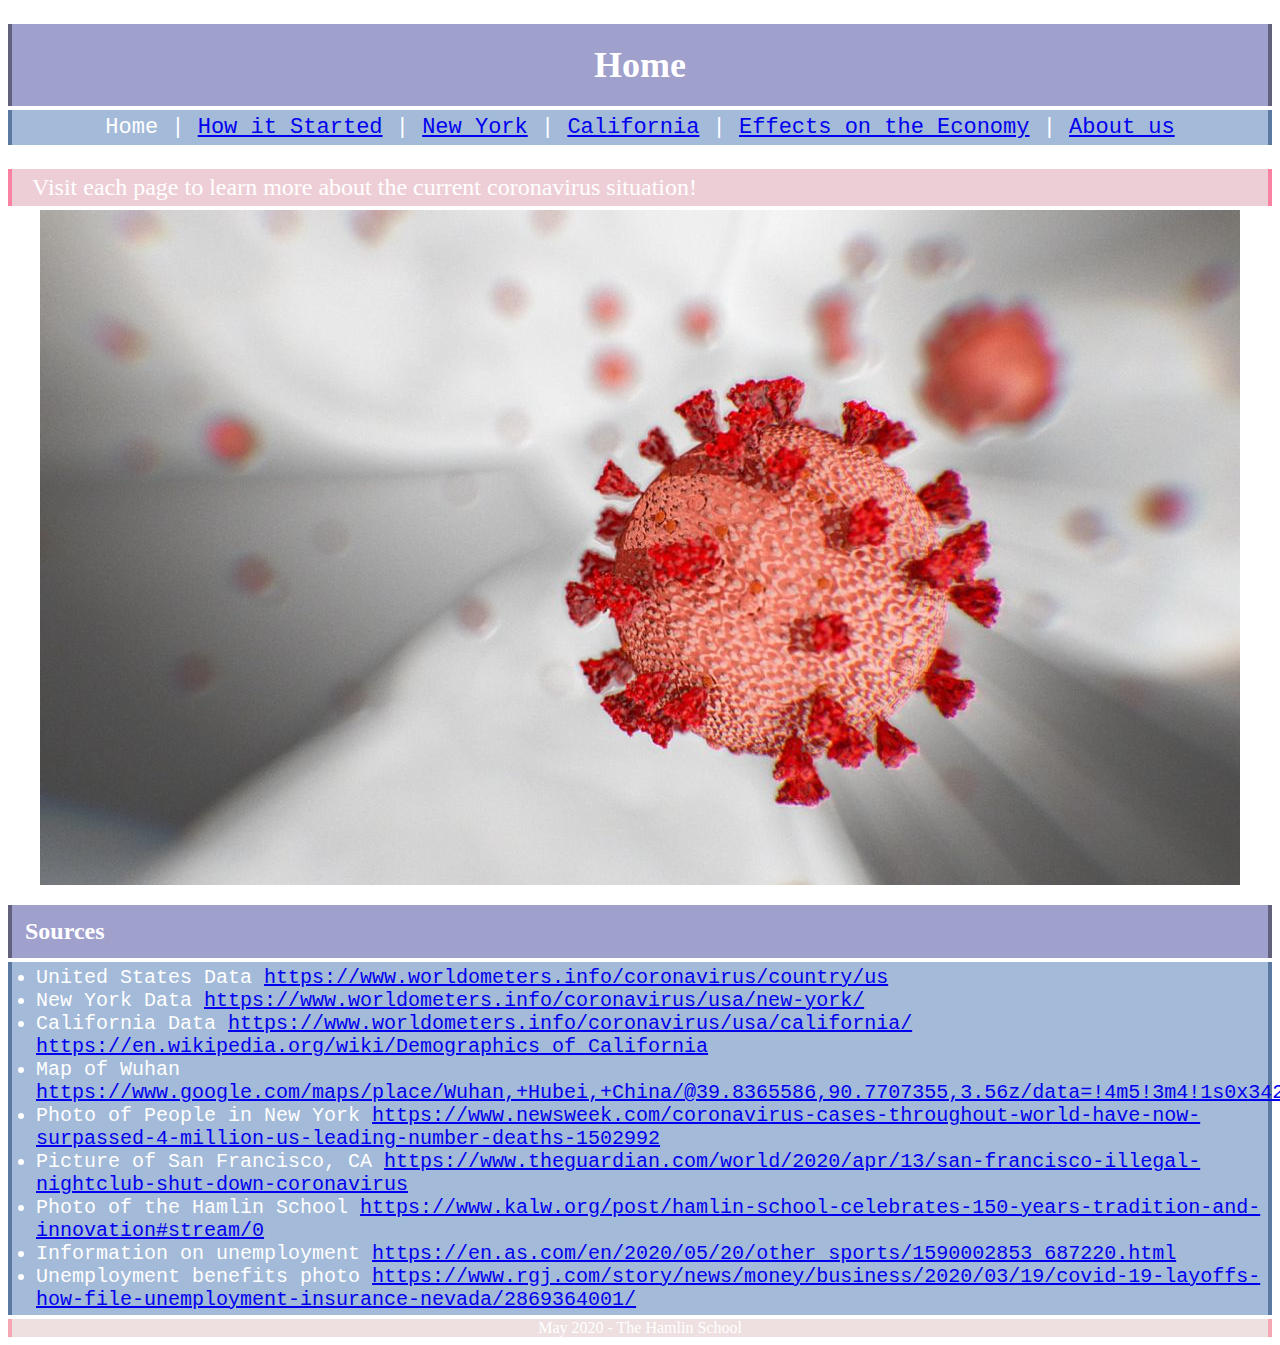
<file: index.html>
<!DOCTYPE html>
<html>
<head>
	<title>The Coronavirus - Home</title>
	<link rel="stylesheet" type="text/css" href="style.css">
</head>
<body>
<h1>Home</h1>
<p id="navigation">
	Home | <a href="howItStarted.html">How it Started</a> | <a href="newYork.html">New York</a> | <a href="california.html">California</a> | <a href="effectsOnTheEconomy.html">Effects on the Economy</a> | <a href="aboutus.html">About us</a></p>
<p id="body">Visit each page to learn more about the current coronavirus situation!</p>
<img src="coronaVIRus.jpg" alt="coronavirus">
<h2 id="sources">
Sources
</h2>
<ul class="a">
	<li>United States Data <a href="https://www.worldometers.info/coronavirus/country/us">https://www.worldometers.info/coronavirus/country/us</a></li>
	<li>New York Data <a href="https://www.worldometers.info/coronavirus/usa/new-york/">https://www.worldometers.info/coronavirus/usa/new-york/</a></li>
	<li>California Data <a href="https://www.worldometers.info/coronavirus/usa/california/">https://www.worldometers.info/coronavirus/usa/california/ </a> <a href="https://en.wikipedia.org/wiki/Demographics_of_California">https://en.wikipedia.org/wiki/Demographics_of_California</a></li>
	<li>Map of Wuhan <a href="https://www.google.com/maps/place/Wuhan,+Hubei,+China/@39.8365586,90.7707355,3.56z/data=!4m5!3m4!1s0x342eaef8dd85f26f:0x39c2c9ac6c582210!8m2!3d30.592849!4d114.305539">https://www.google.com/maps/place/Wuhan,+Hubei,+China/@39.8365586,90.7707355,3.56z/data=!4m5!3m4!1s0x342eaef8dd85f26f:0x39c2c9ac6c582210!8m2!3d30.592849!4d114.305539</a></li>
	<li>Photo of People in New York <a href="https://www.newsweek.com/coronavirus-cases-throughout-world-have-now-surpassed-4-million-us-leading-number-deaths-1502992">https://www.newsweek.com/coronavirus-cases-throughout-world-have-now-surpassed-4-million-us-leading-number-deaths-1502992</a></li>
	<li>Picture of San Francisco, CA <a href="https://www.theguardian.com/world/2020/apr/13/san-francisco-illegal-nightclub-shut-down-coronavirus">https://www.theguardian.com/world/2020/apr/13/san-francisco-illegal-nightclub-shut-down-coronavirus</a></li>
	<li>Photo of the Hamlin School <a href="https://www.kalw.org/post/hamlin-school-celebrates-150-years-tradition-and-innovation#stream/0">https://www.kalw.org/post/hamlin-school-celebrates-150-years-tradition-and-innovation#stream/0</a></li>
	<li>Information on unemployment <a href="https://en.as.com/en/2020/05/20/other_sports/1590002853_687220.html">https://en.as.com/en/2020/05/20/other_sports/1590002853_687220.html</a></li>
	<li>Unemployment benefits photo <a href="https://www.rgj.com/story/news/money/business/2020/03/19/covid-19-layoffs-how-file-unemployment-insurance-nevada/2869364001/">https://www.rgj.com/story/news/money/business/2020/03/19/covid-19-layoffs-how-file-unemployment-insurance-nevada/2869364001/</a></li>
</ul>
<footer>May 2020 - The Hamlin School</footer>
</body>
</html>
</file>
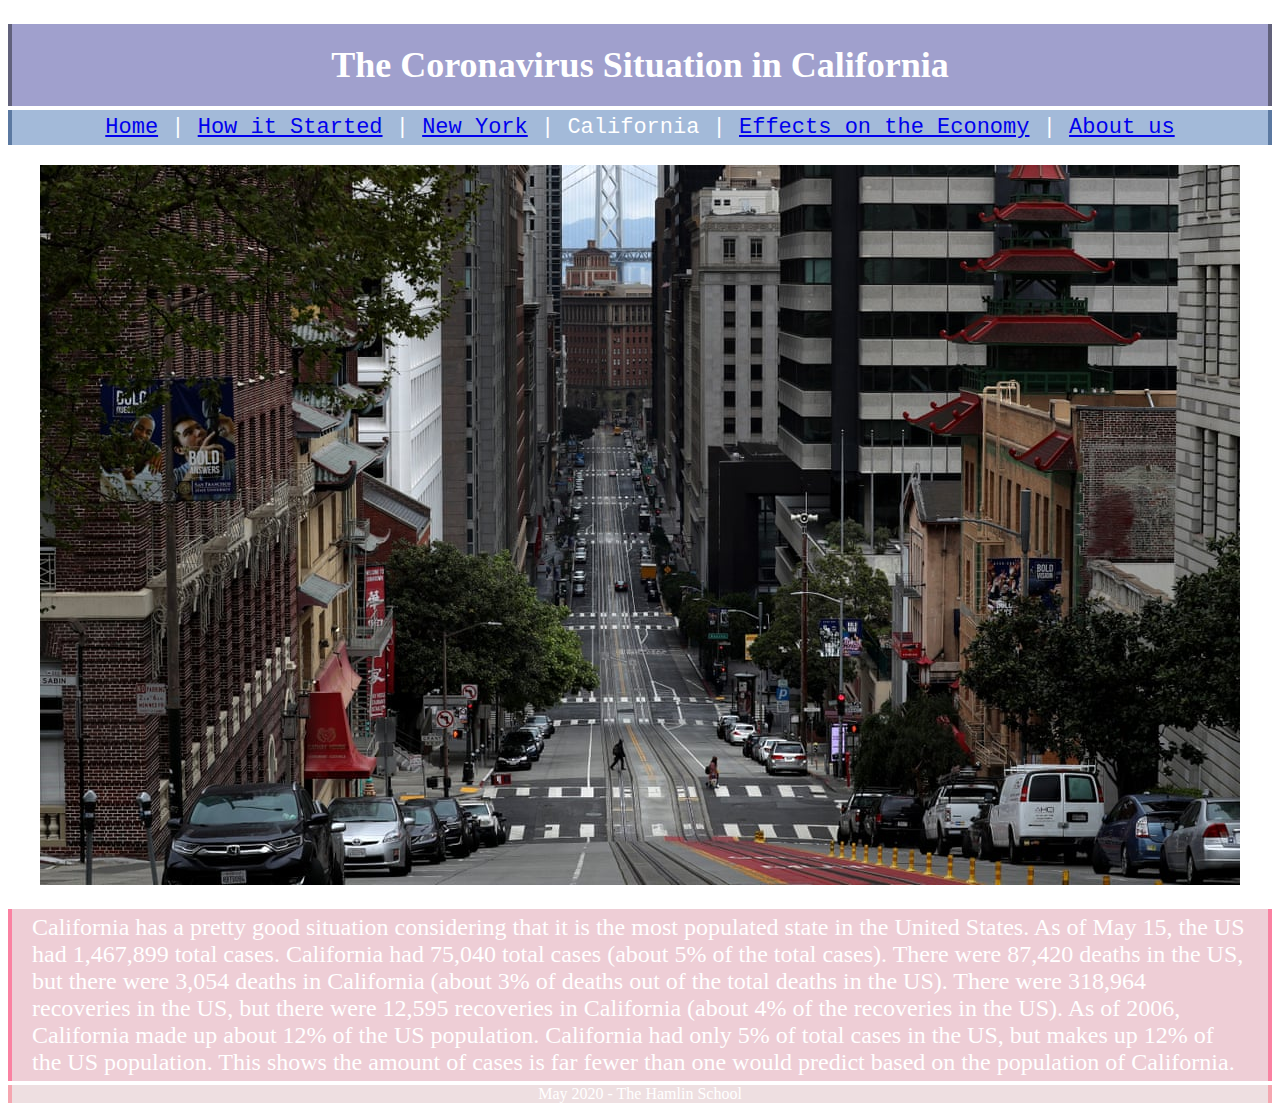
<file: california.html>
<!DOCTYPE html>
<html>
<head>
	<title>California</title>
	<link rel="stylesheet" type="text/css" href="style.css">
</head>
<body>
<h1>The Coronavirus Situation in California</h1>
<p id="navigation">
	<a href="index.html">Home</a> | <a href="howItStarted.html">How it Started</a> | <a href="newYork.html">New York</a> | California | <a href="effectsOnTheEconomy.html">Effects on the Economy</a> | <a href="aboutus.html">About us</a></p>
<img src="sanfrancisco.jpg" alt="sanfrancisco">
<p id="body">
	California has a pretty good situation considering that it is the most populated state in the United States. As of May 15, the US had 1,467,899 total cases. California had 75,040 total cases (about 5% of the total cases). There were 87,420 deaths in the US, but there were 3,054 deaths in California (about 3% of deaths out of the total deaths in the US). There were 318,964 recoveries in the US, but there were 12,595 recoveries in California (about 4% of the recoveries in the US). As of 2006, California made up about 12% of the US population. California had only 5% of total cases in the US, but makes up 12% of the US population. This shows the amount of cases is far fewer than one would predict based on the population of California.
</p>
<footer>May 2020 - The Hamlin School</footer>
</body>
</html>
</file>
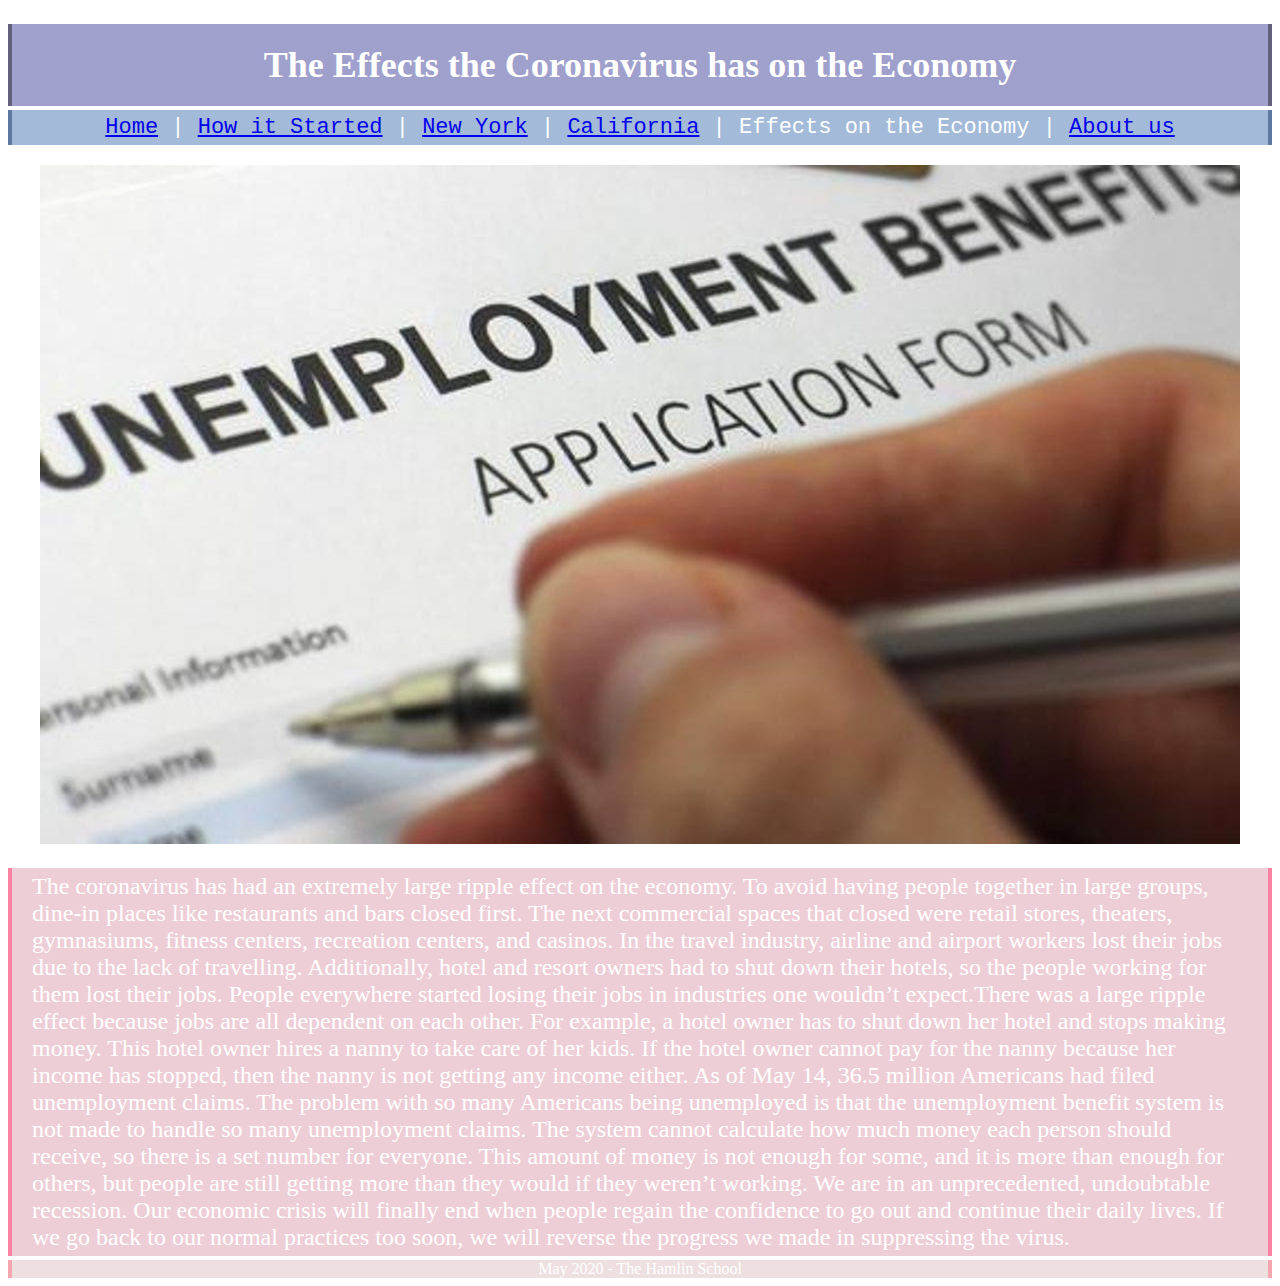
<file: effectsOnTheEconomy.html>
<!DOCTYPE html>
<html>
<head>
	<title>Economy</title>
	<link rel="stylesheet" type="text/css" href="style.css">
</head>
<body>
<h1>The Effects the Coronavirus has on the Economy</h1>
<p id="navigation">
	<a href="index.html">Home</a> | <a href="howItStarted.html">How it Started</a> | <a href="newYork.html">New York</a> | <a href="california.html">California</a> | Effects on the Economy | <a href="aboutus.html">About us</a></p>
<img src="unemploymentbenefits.jpg">
<p id="body">
	The coronavirus has had an extremely large ripple effect on the economy. To avoid having people together in large groups, dine-in places like restaurants and bars closed first. The next commercial spaces that closed were retail stores, theaters, gymnasiums, fitness centers, recreation centers, and casinos. In the travel industry, airline and airport workers lost their jobs due to the lack of travelling. Additionally, hotel and resort owners had to shut down their hotels, so the people working for them lost their jobs. People everywhere started losing their jobs in industries one wouldn’t expect.There was a large ripple effect because jobs are all dependent on each other. For example, a hotel owner has to shut down her hotel and stops making money. This hotel owner hires a nanny to take care of her kids. If the hotel owner cannot pay for the nanny because her income has stopped, then the nanny is not getting any income either. As of May 14, 36.5 million Americans had filed unemployment claims. The problem with so many Americans being unemployed is that the unemployment benefit system is not made to handle so many unemployment claims. The system cannot calculate how much money each person should receive, so there is a set number for everyone. This amount of money is not enough for some, and it is more than enough for others, but people are still getting more than they would if they weren’t working. We are in an unprecedented, undoubtable recession. Our economic crisis will finally end when people regain the confidence to go out and continue their daily lives. If we go back to our normal practices too soon, we will reverse the progress we made in suppressing the virus.</p>
<footer>May 2020 - The Hamlin School</footer>
</body>
</html>
</file>
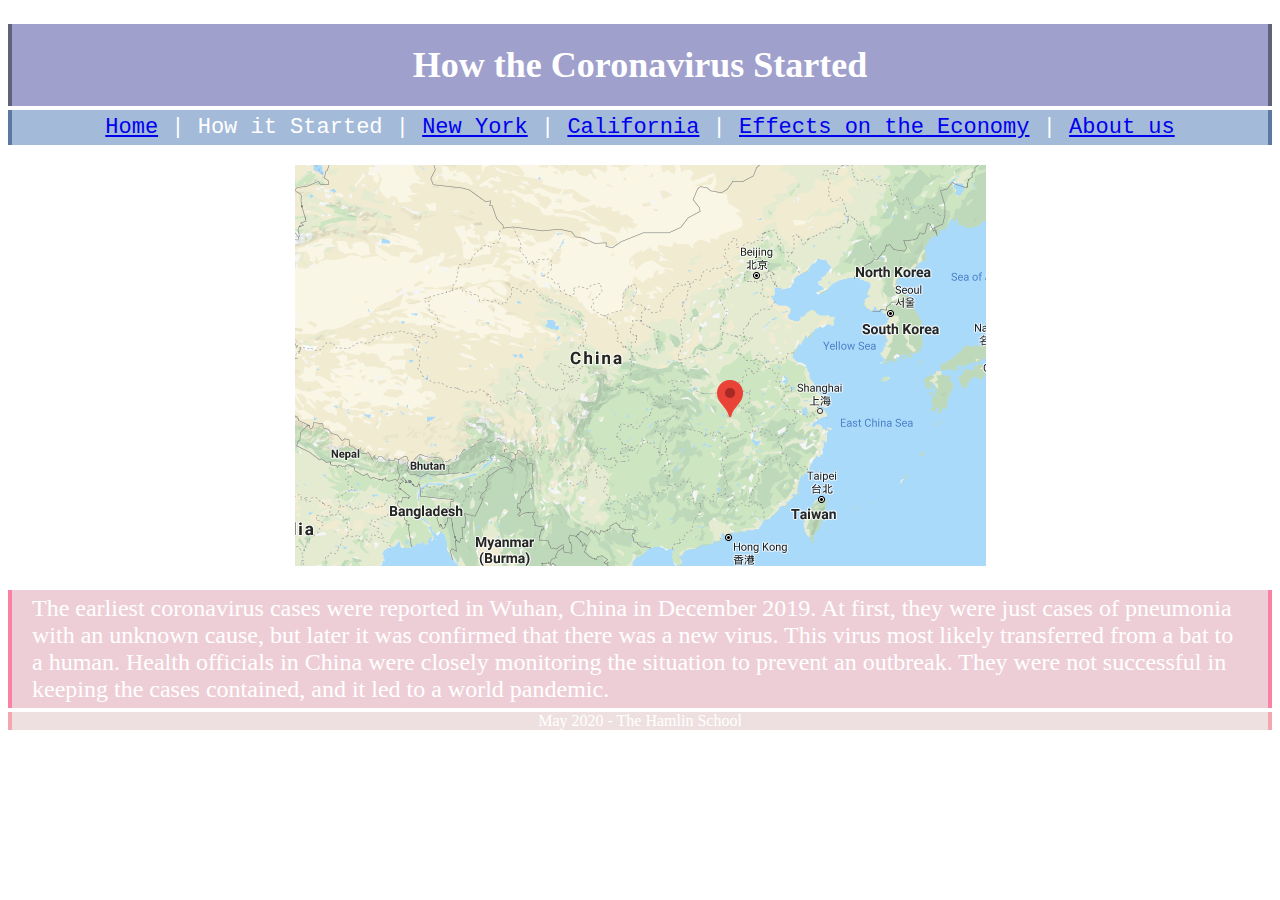
<file: howItStarted.html>
<!DOCTYPE html>
<html>
<head>
	<title>How it started</title>
	<link rel="stylesheet" type="text/css" href="style.css">
</head>
<body>
<h1>How the Coronavirus Started</h1>
<p id="navigation">
	<a href="index.html">Home</a> | How it Started | <a href="newYork.html">New York</a> | <a href="california.html">California</a> | <a href="effectsOnTheEconomy.html">Effects on the Economy</a> | <a href="aboutus.html">About us</a></p>
<img src="Wuhan.png" alt="Wuhan">
<p id="body">
The earliest coronavirus cases were reported in Wuhan, China in December 2019.  At first, they were just cases of pneumonia with an  unknown cause, but later it was confirmed that there was a new virus.  This virus most likely transferred from a bat to a human. Health officials in China were closely monitoring the situation to prevent an outbreak. They were not successful in keeping the cases contained, and it led to a world pandemic.</p>
<footer>May 2020 - The Hamlin School</footer>
</body>
</html>
</file>
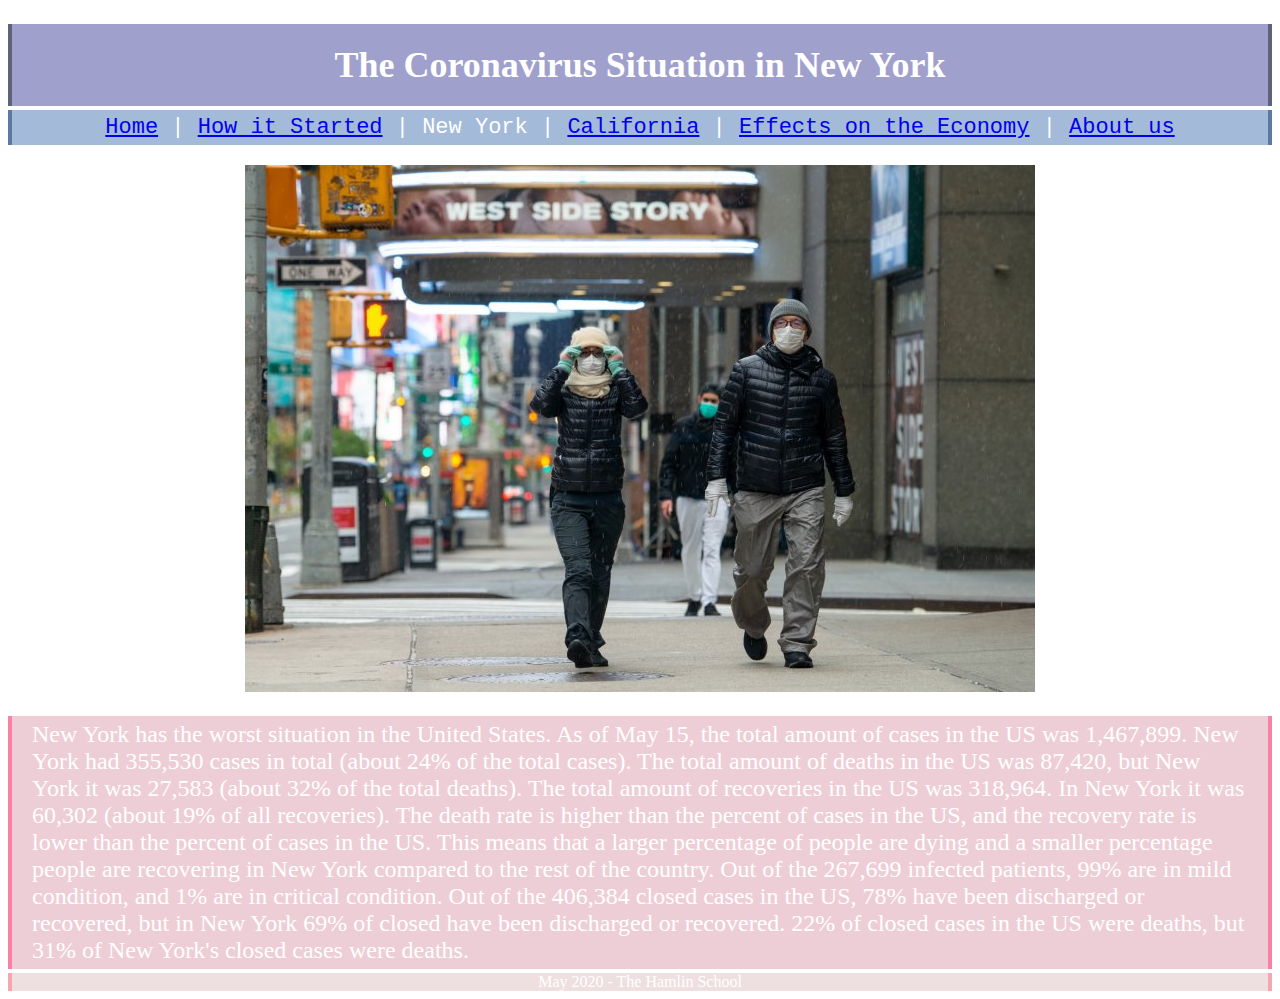
<file: newYork.html>
<!DOCTYPE html>
<html>
<head>
	<title>New York</title>
	<link rel="stylesheet" type="text/css" href="style.css">
</head>
<body>
<h1>The Coronavirus Situation in New York</h1>
<p id="navigation">
	<a href="index.html">Home</a> | <a href="howItStarted.html">How it Started</a> | New York | <a href="california.html">California</a> | <a href="effectsOnTheEconomy.html">Effects on the Economy</a> | <a href="aboutus.html">About us</a></p>
<img src="nyc.jpg" alt="nyc">
<p id="body">
	New York has the worst situation in the United States. As of May 15, the total amount of cases in the US was 1,467,899. New York had 355,530 cases in total (about 24% of the total cases). The total amount of deaths in the US was 87,420, but New York it was 27,583 (about 32% of the total deaths). The total amount of recoveries in the US was 318,964. In New York it was 60,302 (about 19% of all recoveries). The death rate is higher than the percent of cases in the US, and the recovery rate is lower than the percent of cases in the US. This means that a larger percentage of people are dying and a smaller percentage people are recovering in New York compared to the rest of the country. Out of the 267,699 infected patients, 99% are in mild condition, and 1% are in critical condition. Out of the 406,384 closed cases in the US, 78% have been discharged or recovered, but in New York 69% of closed have been discharged or recovered. 22% of closed cases in the US were deaths, but 31% of New York's closed cases were deaths.
</p>
<footer>May 2020 - The Hamlin School</footer>
</body>
</html>
</file>
<file: style.css>
body {background-color: white}
h1 {
	font-family: georgia;
	font-size: 36px;
	color: white;
	border-color: #61617B;
	border-style: solid;
	border-width: 0px 4px 0px 4px; 
	background-color: hsla(240, 41%, 43%, 0.5);
	text-align: center;
	padding-top: 20px;
	padding-bottom: 20px;
	margin-bottom: 4px;
}

a:visited {
	color: white
}
a:active, a:hover {
	color:#797979;
}
#navigation {
	margin-top: 4px;
	margin-bottom: 20px;
	font-family: courier new ;
	font-size: 22px;
	color: white;
	border-color: #5B79A1;
	border-left-style: solid;
	border-right-style: solid;
	background-color: hsla(214, 43%, 49%, 0.5);
	padding-top: 5px;
	padding-bottom: 5px;
	border-width: 4px; 
	text-align: center;
	 }

#body {
	margin-bottom: 4px;
	font-family: avenir next;
	color: white;
	font-size: 24px;
	background-color: hsla(344, 48%, 74%, 0.5);
	padding: 5px 20px 5px 20px;
	border-width: 0px 4px 0px 4px;
	border-style: solid;
	border-color: #FA81A1;
}	 
img
{ 
	padding: 0;
    display: block;
    margin: 0 auto;
    max-width: 100%;
    margin-top: 4px;
}
/* this is just in case i want to change the style later
width: 1100px;
margin-right: 4px;
margin-left: 4px;
margin-bottom: 4px;
border-right-style: solid;
border-left-style: solid;
border-top-style: none;
border-bottom-style: none;
border-width: 0px 4px 0px 4px;
border-color: #FA81A1 
*/

footer {
font-family: georgia;
color: white;
border-style: solid;
border-width: 0px 4px 0px 4px;
border-color:#F5A6B0;
background-color: hsla(352, 32%, 81%, 0.5);
margin-top: 4px;
text-align: center;
}

#sources {
	font-family: georgia;
	font-size: 24px;
	color: white;
	border-color: #61617B;
	border-style: solid;
	border-width: 0px 4px 0px 4px; 
	background-color: hsla(240, 41%, 43%, 0.5);
	text-align: left;
	padding-top: 13px;
	padding-bottom: 13px;
	padding-left: 13px;
	margin-bottom: 4px;
}
ul {
	margin-top: 4px;
	margin-bottom: 4px;
	color: white;
	font-family: courier new;
	font-size: 20px;
	border-style: solid;
	border-width: 0px 4px 0px 4px;
	border-color: #5B79A1;
	background-color: hsla(214, 43%, 49%, 0.5);
	padding: 4px 4px 4px 24px;
}
/* 
margin-top: 4px;
	margin-bottom: 20px;
	font-family: courier new ;
	font-size: 22px;
	color: white;
	border-color: #5B79A1;
	border-left-style: solid;
	border-right-style: solid;
	background-color: hsla(214, 43%, 49%, 0.5);
	
*/
</file>
